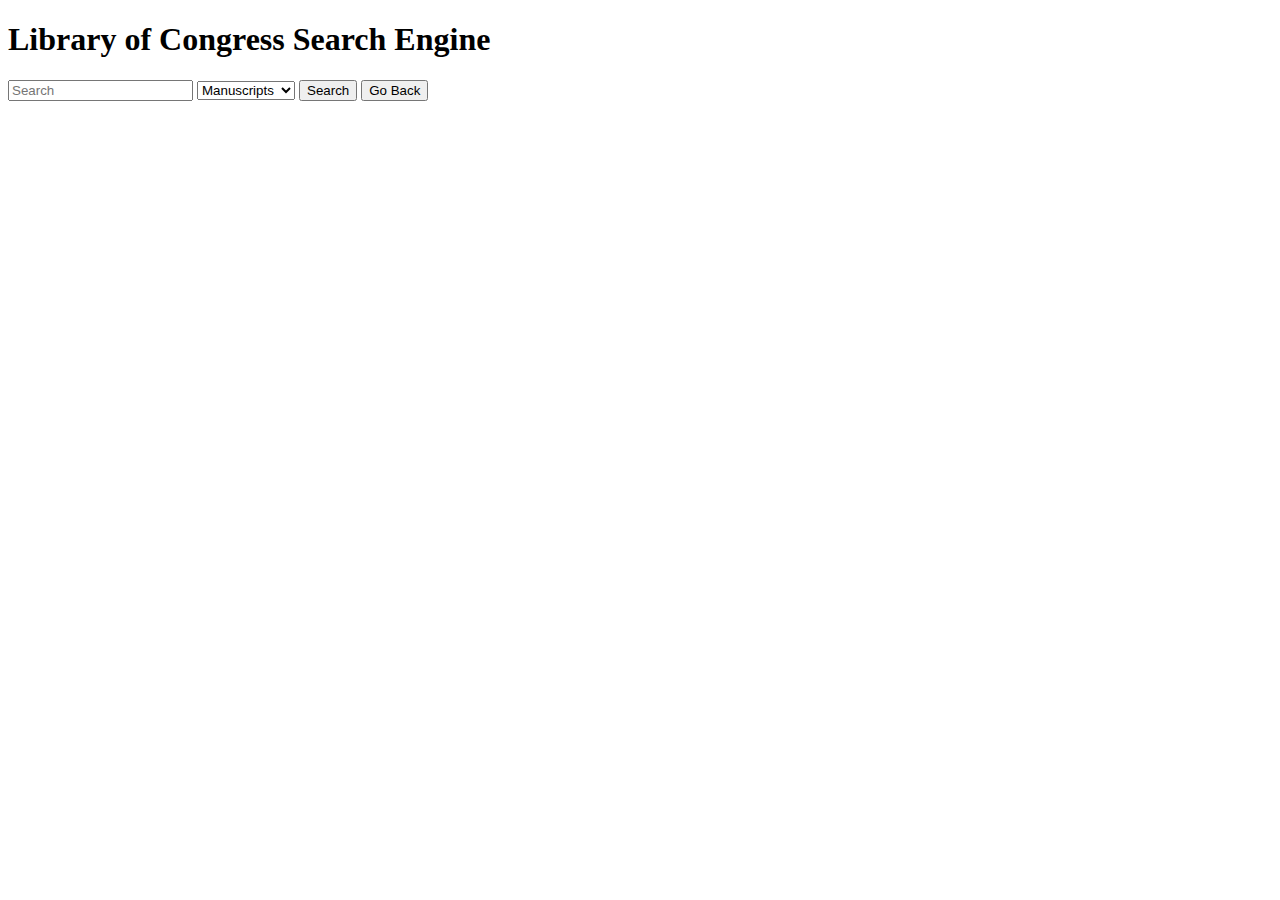
<file: search-results.html>
<!DOCTYPE html>
<html lang="en">
<head>
    <meta charset="UTF-8">
    <meta http-equiv="X-UA-Compatible" content="IE=edge">
    <meta name="viewport" content="width=device-width, initial-scale=1.0">
    <title>Search Results</title>
</head>
<body>
    <!-- main container -->
    <div class="main">
        <!-- sidebar container -->
        <div class="sidebar">
            <h1>Library of Congress Search Engine</h1>
            <input placeholder="Search">
            <select>
                <option>Manuscripts</option>
                <option>Photographs</option>
                <option>Maps</option>
                <option>Music</option>
                <option>Sound</option>
                <option>Film</option>
            </select>
            <button>Search</button>
            <button>Go Back</button>
        </div>
        <!-- results container -->
        <div class="results">
            <!-- needs to remain empty  -->
        </div>
    </div>
</body>
</html>
</file>
